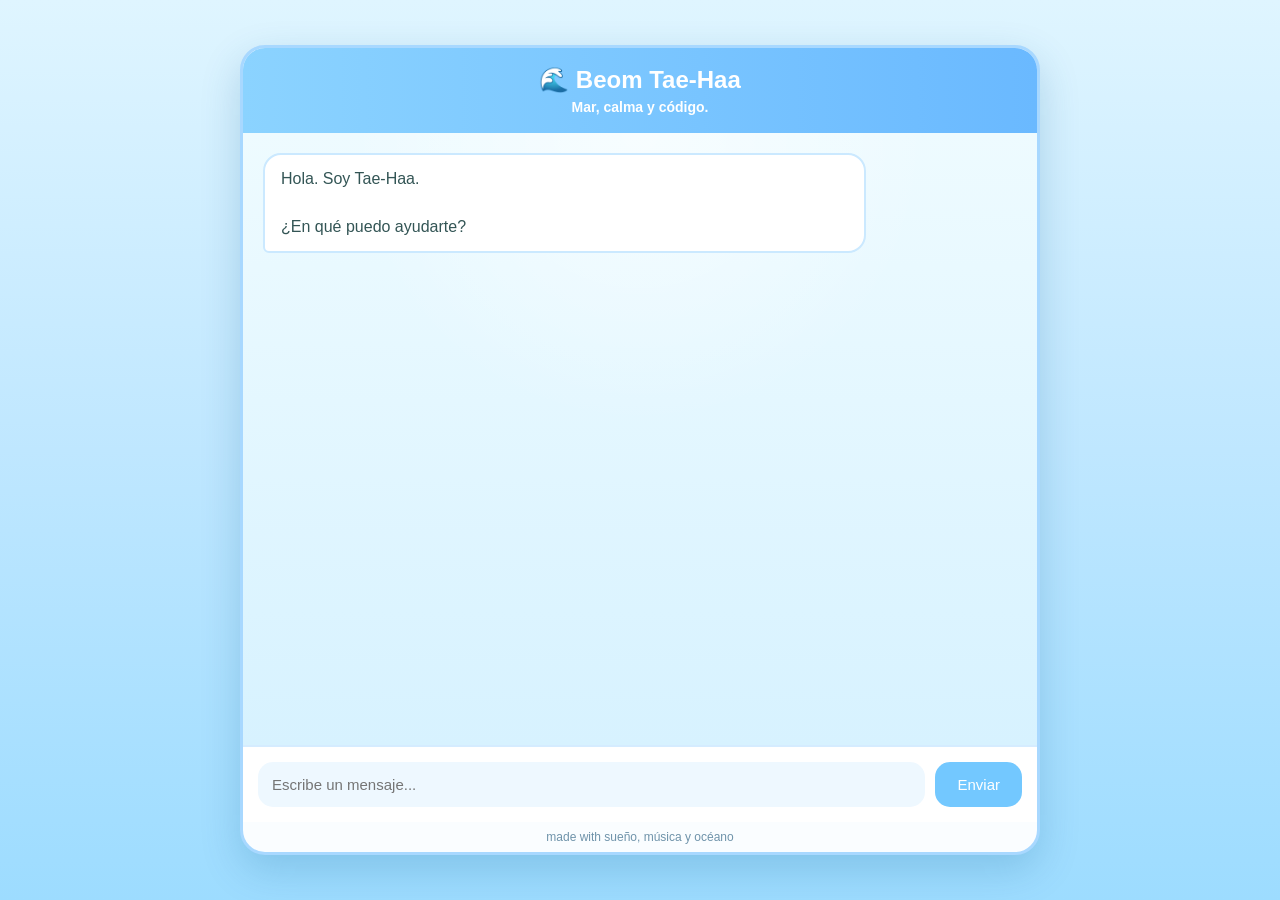
<file: chat.html>
<!DOCTYPE html>
<html lang="es">
<head>
<meta charset="UTF-8">
<meta name="viewport" content="width=device-width, initial-scale=1.0">
<title>Tae-Haa Chat</title>

<style>
/* Aquí va TODO el CSS */

*{
    margin:0;
    padding:0;
    box-sizing:border-box;
    font-family:Arial,sans-serif;
}

body{
    background:linear-gradient(180deg,#dff5ff,#bfe7ff,#9ddcff);
    height:100vh;
    display:flex;
    justify-content:center;
    align-items:center;
}

.container{
    width:95%;
    max-width:800px;
    height:90vh;
    background:#fafdff;
    border:3px solid #a8d8ff;
    border-radius:25px;
    display:flex;
    flex-direction:column;
    overflow:hidden;
    box-shadow:0 15px 40px rgba(0,90,140,.2);
}

.header{
    background:linear-gradient(90deg,#8bd3ff,#6ab9ff);
    color:white;
    padding:18px;
    text-align:center;
    font-size:24px;
    font-weight:bold;
}

.header small{
    display:block;
    font-size:14px;
    margin-top:5px;
}

#chatBox{
    flex:1;
    overflow-y:auto;
    padding:20px;
    background:
    radial-gradient(circle at top,#ffffff88,transparent 40%),
    linear-gradient(#eefbff,#d7f2ff);
}

.message{
    max-width:80%;
    padding:12px 16px;
    border-radius:18px;
    margin-bottom:12px;
    line-height:1.5;
    word-wrap:break-word;
}

.user{
    margin-left:auto;
    background:#7cc9ff;
    color:white;
    border-bottom-right-radius:6px;
}

.bot{
    background:white;
    color:#355;
    border:2px solid #cbe9ff;
    border-bottom-left-radius:6px;
}

.inputArea{
    display:flex;
    gap:10px;
    padding:15px;
    background:white;
    border-top:2px solid #d5ecff;
}

#userInput{
    flex:1;
    padding:14px;
    border:none;
    outline:none;
    border-radius:15px;
    background:#eef8ff;
    font-size:15px;
}

button{
    border:none;
    background:#73c8ff;
    color:white;
    padding:14px 22px;
    border-radius:15px;
    cursor:pointer;
    font-size:15px;
}

button:hover{
    background:#58b8ff;
}

.footer{
    text-align:center;
    font-size:12px;
    color:#6f93aa;
    padding:8px;
}
</style>
</head>

<body>

<div class="container">

<div class="header">
🌊 Beom Tae-Haa
<small>Mar, calma y código.</small>
</div>

<div id="chatBox">
<div class="message bot">
Hola. Soy Tae-Haa.<br><br>
¿En qué puedo ayudarte?
</div>
</div>

<div class="inputArea">
<input
id="userInput"
type="text"
placeholder="Escribe un mensaje..."
autocomplete="off">
<button id="sendBtn">Enviar</button>
</div>

<div class="footer">
made with sueño, música y océano
</div>

</div>

<script>

document.addEventListener("DOMContentLoaded",()=>{

const input=document.getElementById("userInput");
const chatBox=document.getElementById("chatBox");
const button=document.getElementById("sendBtn");

let history=[];

function escapeHTML(text){
return String(text)
.replace(/&/g,"&amp;")
.replace(/</g,"&lt;")
.replace(/>/g,"&gt;");
}

function addMessage(text,type){

const div=document.createElement("div");

div.className="message "+type;

div.innerHTML=escapeHTML(text).replace(/\n/g,"<br>");

chatBox.appendChild(div);

chatBox.scrollTop=chatBox.scrollHeight;

}

async function sendMessage(){

const text=input.value.trim();

if(!text)return;

addMessage(text,"user");

input.value="";
input.disabled=true;
button.disabled=true;

const loading=document.createElement("div");
loading.className="message bot";
loading.id="loading";
loading.textContent="Tae-Haa está escribiendo...";
chatBox.appendChild(loading);

chatBox.scrollTop=chatBox.scrollHeight;

history.push("Usuario: "+text);
history=history.slice(-20);

const prompt=`Tu nombre es Beom Tae-Haa.

Hablas tranquilo.

No usas emojis.

Respondes de forma natural.

Historial:

${history.join("\n")}

Tae-Haa:`;

try{

const response=await fetch(
"https://api-gohan-v1.onrender.com/ai/gemini?text="+
encodeURIComponent(prompt)
);

if(!response.ok)throw new Error();

const data=await response.json();

loading.remove();

const reply=
data?.result?.text||
data?.message||
"No tengo una respuesta.";

history.push("Tae-Haa: "+reply);
history=history.slice(-20);

addMessage(reply,"bot");

}catch(err){

loading.remove();

addMessage("No pude conectarme con la IA.","bot");

console.error(err);

}

input.disabled=false;
button.disabled=false;
input.focus();

}

button.addEventListener("click",sendMessage);

input.addEventListener("keydown",e=>{
if(e.key==="Enter"){
e.preventDefault();
sendMessage();
}
});

});

</script>

</body>
</html>
</file>
